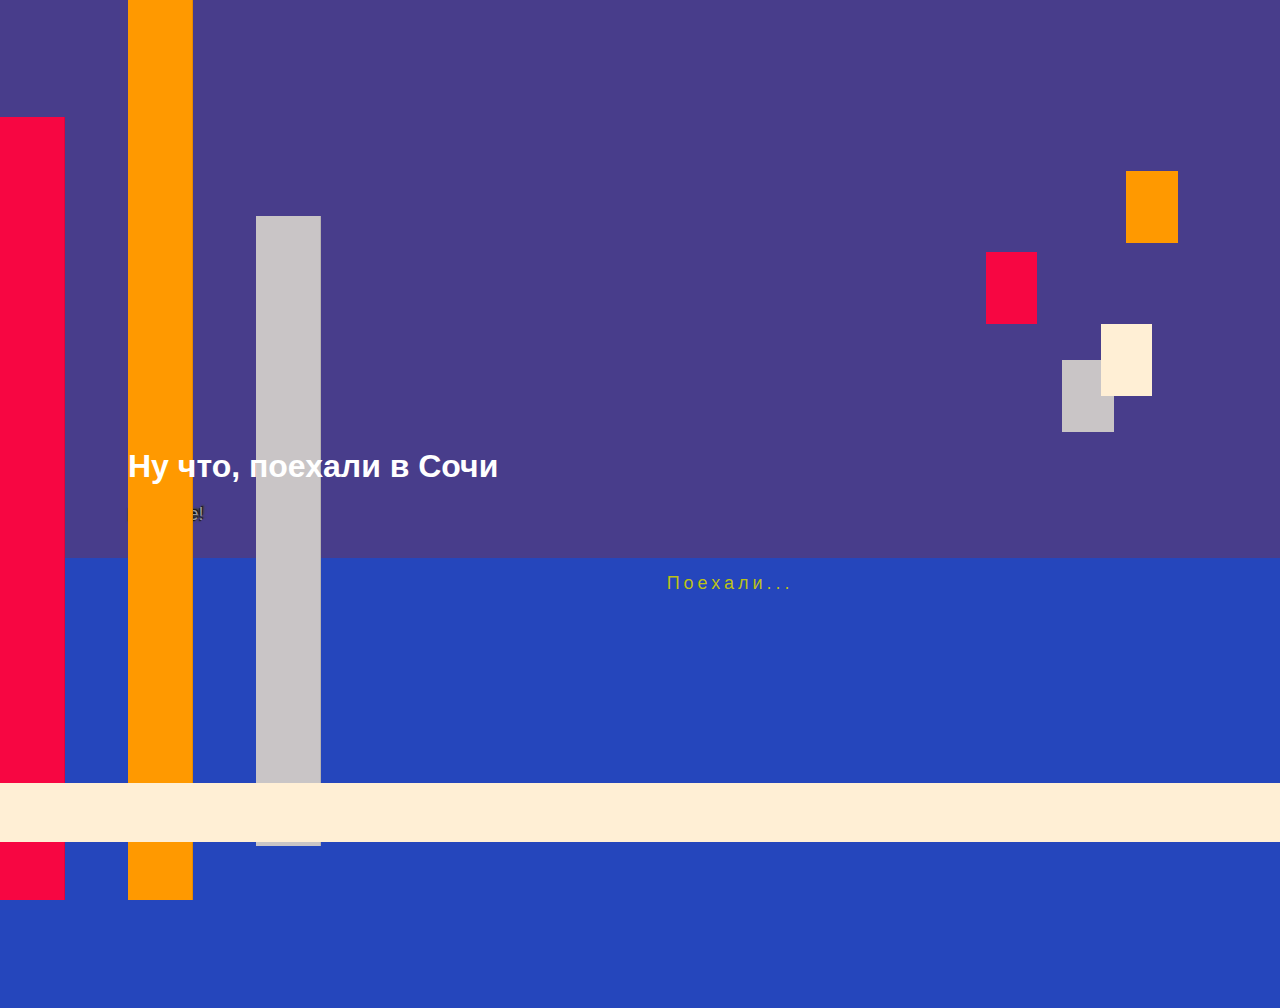
<file: index.html>
<!--
SHALSHALSHALSHALSHALSHALSHALSHALSHALSHALSHALSHALSHALSHALSHAL
SHALSHALSHALSHALSHALSHALSHALSHALSHALSHALSHALSHALSHALSHALSHAL
SHALSHALSHALSHALSHALSHALSHALSHALSHALSHALSHALSHALSHALSHALSHAL
SHAL                                                    ЕЦОВ
SHAL     BBBB   BBBB   BBBB      BBBBBBBBBBBBBBB        ЕЦОВ
SHAL     BBBB   BBBB   BBBB      BBBBBBBBBBBBBBBB       ЕЦОВ
SHAL     BBBB   BBBB   BBBB      BBBB         BBBB    	ЕЦОВ
SHAL     BBBB   BBBB   BBBB      BBBB         BBBB    	ЕЦОВ
SHAL     BBBB   BBBB   BBBB      BBBBBBBBBBBBBBBB       ЕЦОВ
SHAL     BBBB   BBBB   BBBB      BBBBBBBBBBBBBBBB       ЕЦОВ
SHAL     BBBB   BBBB   BBBB      BBBB         BBBB      ЕЦОВ
SHAL     BBBB   BBBB   BBBB      BBBB         BBBB      ЕЦОВ
SHAL     BBBB   BBBB   BBBB      BBBB         BBBB      ЕЦОВ
SHAL     BBBBBBBBBBBBBBBBBB      BBBBBBBBBBBBBBBBB      ЕЦОВ
SHAL     BBBBBBBBBBBBBBBBBB      BBBBBBBBBBBBBBB        ЕЦОВ
SHAL 												    ЕЦОВ	
SHAL     SHAL.SPB @ MAIL.RU                             ЕЦОВ
SHAL                                                    ЕЦОВ
SHAL                                                    ЕЦОВ
SHALSHALSHALSHALSHALSHALSHALSHALSHALSHALSHALSHALSHALSHALSHAL
SHALSHALSHALSHALSHALSHALSHALSHALSHALSHALSHALSHALSHALSHALSHAL
SHALSHALSHALSHALSHALSHALSHALSHALSHALSHALSHALSHALSHALSHALSHAL
-->

<!DOCTYPE html>
<html lang="ru">

<head>
	<meta charset="UTF-8">
	<meta name="viewport" content="width=device-width, initial-scale=1.0">
	<title>Сайт Поездка на юг</title>
	<meta name="description" content="Дорога Санкт-Петербург, Симферополь, Сочи, Крым" />
	<meta name="keywords" content="Санкт-Петербург, Симферополь, Сочи, Крым" />
	<link rel="stylesheet" href="assets/css/animate.css" />
	<link rel="stylesheet" type="text/css" href="style-i.css" />
</head>

<body style="overflow:hidden">

	<div class="header">
		<div class="line-orange animated fadeInLeft"></div>
	
		<div class="line-crimson animated fadeInLeft"></div>
	
		<div class="line-gray animated fadeInLeft"></div>
	
		<div class="line-papayas animated bounceInLeft"></div>

		<div class="cube-orange"></div>
		<div class="cube-crimson"></div>
		<div class="cube-gray"></div>
		<div class="cube-papayas"></div>

		<div class="header__logo">
			<h1> 				
				<!-- <div class="header__logo_collocation animated fadeInDownBig" > Ну что, </div> -->
				<div class="header__logo_collocation animated fadeInLeftBig" > Ну что, </div>
				<div class="header__logo_collocation" > поехали </div>
				<div class="header__logo_collocation" > в Сочи </div>
				<div class="header__logo_collocation" > и Крым?! </div>
			</h1> 
			<h2 class="animated fadeInLeftBig">На море!</h2>
		</div>

		<div class="header__logo_text_device">
			<h3>
				<div class="animated fadeInRightBig"> 
					<a class="click-clear-timeout" href="device.html" target="_blank">Поехали...</a>
				</div>
			</h3>
		</div>

		<div class="header__logo_text_gadget">
			<h3>
				<div class="animated fadeInRight">
					<a class="click-clear-timeout" href="gadget.html" target="_blank">Поехали...</a>
				</div>
			</h3>
	</div>



	<script src="script-i.js" type="text/javascript"></script>
</body>

</html>
</file>
<file: style-i.css>
@charset "UTF-8";@import url(https://fonts.googleapis.com/css2?family=Open+Sans:ital,wght@0,300;0,400;0,600;0,700;0,800;1,300;1,400;1,600;1,700;1,800&display=swap);*{font-family:'Work Sans',sans-serif}body{background-color:#fff;margin:0}h1{margin:0 0 15px 0;padding:15px 0 5px 0;color:#000}h2{padding:15px 0 5px 0;color:#000}h3{padding:15px 0 5px 0;color:#000}.header{position:absolute;width:100%;height:100%;background-color:#fff;margin-left:auto;margin-right:auto}.header__logo{height:62%;display:block;background-color:#483d8b}.header__logo h1{font-size:300%;padding:22px 0 0 0;color:#fff;text-decoration:none;padding-top:25%;z-index:100}.header__logo h2{font:normal 130% 'century gothic',arial,sans-serif;padding:4px 0 0 0;color:#999;z-index:100;text-shadow:1px -1px 1px #111,-1px 1px 1px #111,2px -2px 2px #474747,-2px 2px 2px #4b4a4a}.header__logo h1,.header__logo h2{padding-left:30%;z-index:10}.header__logo_text_device{height:50%;background-color:#2546bc;display:block}.header__logo_text_device h3{float:right;font-variant:100%;padding-right:38%;letter-spacing:4px;z-index:10}.header__logo_text_device h3 a{color:#cccf04ea;text-decoration:none}.header__logo_text_device h3 a:hover{outline:0;text-decoration:none;color:#eff706}.header__logo_text_gadget{height:38%;background-color:#2546bc;display:none}.header__logo_text_gadget h3{float:right;line-height:1.5em;padding-right:38%}.header__logo_text_gadget h3 a{color:#cccf04ea;text-decoration:none}.header__logo_text_gadget h3 a:hover{outline:0;text-decoration:none;color:#eff706}.header__logo_collocation{position:relative;display:inline-block}.click-clear-timeout{font:normal 200% 'century gothic',arial,sans-serif;font-size:100%}.line-orange{position:absolute;display:flex;flex-direction:column;justify-content:space-between;align-items:center;top:0;width:5%;height:100%;border-right:1px solid rgba(0,0,0,.1);background-color:#f90;left:10%}.line-crimson{position:absolute;display:flex;flex-direction:column;justify-content:space-between;align-items:center;top:13%;width:5%;height:87%;border-right:1px solid rgba(0,0,0,.1);background-color:#f70642}.line-gray{position:absolute;display:flex;flex-direction:column;justify-content:space-between;align-items:center;top:24%;width:5%;height:70%;border-right:1px solid rgba(0,0,0,.1);background-color:#c9c5c6;left:20%}.line-papayas{position:absolute;left:0;width:100%;display:flex;background-color:#ffefd5;top:87%;bottom:58px}.cube-crimson,.cube-gray,.cube-orange,.cube-papayas{position:absolute;width:4%;height:8%;display:flex}.cube-orange{left:88%;top:19%;background-color:#f90}.cube-crimson{left:77%;top:28%;background-color:#f70642}.cube-gray{left:83%;top:40%;background-color:#c9c5c6}.cube-papayas{left:86%;top:36%;background-color:#ffefd5}@media (max-width:1024px) and (min-width:800px){.header__logo_text_gadget{display:block}.header__logo_text_device{display:none}.header__logo h1{padding-top:40%;padding-left:30%;font-size:40px}.header__logo h2{font-size:22px;padding-left:30%}}@media (max-width:767px){.header__logo_text_gadget{display:block}.header__logo_text_device{display:none}.cube-crimson,.cube-gray,.cube-orange,.cube-papayas{display:none}.header__logo h2{font:normal 130% 'century gothic',arial,sans-serif;padding:4px 0 0 0;color:#999;z-index:100;text-shadow:none}}@media (max-width:800px){.header__logo h1{padding-top:40%;padding-left:32%;font-size:22px}.header__logo h2{font-size:22px;padding-left:32%}.header h3{margin:30px -46px;font-size:18px}}@media (max-width:640px){.header__logo h1{padding-top:40%;padding-left:32%;font-size:22px}.header__logo h2{font-size:22px;padding-left:32%}.header h3{margin:30px -46px;font-size:18px}}@media (max-width:1280px) and (max-height:1024px){.header__logo h1{padding-top:40%;padding-left:32%;font-size:40px;z-index:100}.header__logo h2{font-size:28px;padding-left:32%}.header h3{margin:0 0;font-size:20px}}@media (max-width:1280px) and (max-height:950px){.header__logo h1{padding-top:35%;font-size:200%;padding-left:10%}.header__logo h2{font-size:18px;padding-left:10%}.header h3{margin:0 0;font-size:18px}}@media (max-width:1280px) and (max-height:800px){.header__logo h1{padding-top:30%;font-size:200%;padding-left:10%;z-index:100}.header__logo h2{font-size:18px;padding-left:10%}.header h3{margin:0 0;font-size:18px}}@media (max-width:1024px) and (max-height:1366px){.header__logo h1{padding-top:70%;font-size:200%}.header__logo h2{font-size:150%}.header h3{margin:0 0;font-size:150%}}@media (max-width:1024px) and (max-height:768px){.header__logo h1{padding-top:366px}.header h3{margin:0 0}}@media (max-width:800px) and (max-height:1280px){.header__logo h1{padding-top:82%;font-size:200%;padding-left:10%}.header__logo h2{font-size:18px;padding-left:10%}.header h3{margin:0 0;font-size:18px}}@media (max-width:800px) and (max-height:600px){.header__logo h1{padding-top:250px;font-size:24px}.header__logo h2{font-size:18px}.header h3{margin:0 0;font-size:18px}}@media (max-width:768px) and (max-height:1024px){.header__logo h1{padding-top:70%;font-size:24px}.header__logo h2{font-size:18px}.header h3{margin:0 0;font-size:18px}}@media (max-width:640px) and (max-height:480px){.header__logo h1{padding-top:213px;font-size:24px}.header__logo h2{font-size:18px}.header h3{margin:0 0;font-size:18px}}@media (max-width:640px) and (max-height:360px){.header__logo h1{padding-top:138px;font-size:24px}.header__logo h2{font-size:18px}.header h3{margin:0 0;font-size:18px}}@media (max-width:600px) and (max-height:1024px){.header__logo h1{padding-top:540px;font-size:24px;padding-left:28%}.header__logo h2{font-size:18px;padding-left:28%}.header h3{margin:0 0;font-size:18px}}@media (max-width:600px) and (max-height:960px){.header__logo h1{padding-top:500px;font-size:24px;padding-left:28%}.header__logo h2{font-size:18px;padding-left:28%}.header h3{margin:0 0;font-size:18px}}@media (max-width:540px) and (max-height:720px){.header__logo h1{padding-top:300px;font-size:24px;padding-left:18%}.header__logo h2{font-size:18px;padding-left:18%}.header h3{margin:0 0;font-size:18px}}@media (max-width:480px) and (max-height:854px){.header__logo h1{padding-top:82%;font-size:18px;padding-left:10%}.header__logo h2{font-size:18px;padding-left:10%}.header h3{margin:0 0;font-size:18px}}@media (max-width:412px) and (max-height:732px){.header__logo h1{padding-top:82%;font-size:18px;padding-left:10%}.header__logo h2{font-size:18px;padding-left:10%}.header h3{margin:0 0;font-size:18px}}@media (max-width:384px) and (max-height:640px){.header__logo h1{padding-top:82%;font-size:18px;padding-left:10%}.header__logo h2{font-size:18px;padding-left:10%}.header h3{margin:0 0;font-size:18px}}@media (max-width:360px){.header__logo h1{padding-top:65%;font-size:18px;padding-left:10%}.header__logo h2{font-size:18px;padding-left:10%}.header h3{margin:0 0;font-size:18px}}@media (max-width:360px) and (max-height:640px){.header__logo h1{padding-top:75%;font-size:18px;padding-left:10%}.header__logo h2{font-size:18px;padding-left:10%}.header h3{margin:0 0;font-size:18px}}@media (max-width:326px){.header__logo h1{padding-top:65%;font-size:18px;padding-left:5%}.header__logo h2{font-size:18px;padding-left:5%}.header h3{margin:0 0;font-size:18px}}@media (max-width:320px) and (max-height:480px){.header__logo h1{padding-top:182px;font-size:18px;padding-left:10%}.header__logo h2{font-size:18px;padding-left:10%}.header h3{margin:0 0;font-size:18px}}@media (max-width:280px) and (max-height:653px){.header__logo h1{padding-top:106%;font-size:14px;padding-left:10%}.header__logo h2{font-size:12px;padding-left:10%}.header h3{margin:0 0;font-size:12px}}@media (max-width:240px) and (max-height:320px){.header__logo h1{padding-top:100px;font-size:14px;padding-left:10%}.header__logo h2{font-size:12px;padding-left:10%}.header h3{margin:0 0;font-size:12px}}br{margin-top:5px}.accordion{max-width:700px}.accordion-head{display:flex;align-items:center;width:100%;min-height:50px;padding:0 20px;border:1px solid rgba(0,0,0,.2);font-size:18px;color:#343a40;cursor:pointer}.accordion-head--active{color:#025fff}.accordion-content{max-height:0;opacity:0;overflow:hidden;transition:opacity .5s,max-height .6s,padding .1s;background-color:#fff;border:1px solid #e0d3d3;border-top:none;border-radius:0 0 4px 4px}.accordion-content-active{overflow:visible;opacity:1}.accordion-inner{display:block;padding:20px}.btn{display:inline-block;padding:10px 20px;border:1px solid #025fff;background-color:transparent;border-radius:4px;cursor:pointer;color:#343a40;font-weight:400;text-align:center;vertical-align:middle;font-size:14px;line-height:1.5;transition:all .2s}.btn:hover{background-color:#357fff;color:#fff}.btn-primary{background-color:#025fff;border-color:#025fff;color:#fff}.btn-primary:hover{background-color:#004cce}.btn-success{background-color:#2a9924;border-color:#2a9924;color:#fff}.btn-success:hover{background-color:#1f701a}.btn-danger{background-color:#ea2e41;border-color:#ea2e41;color:#fff}.btn-danger:hover{background-color:#d01528}.btn-warning{background-color:#ffc907;border-color:#ffc907;color:#fff}.btn-warning:hover{background-color:#d3a500}.btn-dark{background-color:#343a40;border-color:#343a40;color:#fff}.btn-dark:hover{background-color:#1d2124}.btn-gray{background-color:#aaa9a9;border-color:#aaa9a9;color:#6f3a96}.btn-gray:hover{background-color:#918f8f;color:#fff}.btn-outline-primary{border-color:#025fff;color:#025fff}.btn-outline-primary:hover{background-color:#025fff}.btn-outline-success{border-color:#2a9924;color:#2a9924}.btn-outline-success:hover{background-color:#2a9924}.btn-outline-danger{border-color:#ea2e41;color:#ea2e41}.btn-outline-danger:hover{background-color:#ea2e41}.btn-outline-warning{border-color:#ffc907;color:#ffc907}.btn-outline-warning:hover{background-color:#ffc907}.btn-outline-dark{border-color:#343a40;color:#343a40}.btn-outline-dark:hover{background-color:#343a40}.btn-block{display:block;width:100%}.carousel{margin:5px 0;width:533px;width:534px;position:relative}.carousel-indicators{position:absolute;right:0;bottom:0;left:0;z-index:15;display:flex;justify-content:center;margin-right:15%;margin-left:15%;list-style:none}.carousel-indicators li{box-sizing:content-box;flex:0 1 auto;width:30px;height:6px;margin-right:3px;margin-left:3px;cursor:pointer;background-color:#fffefe;background-clip:padding-box;border-top:10px solid transparent;border-bottom:10px solid transparent;opacity:.5;transition:opacity .6s ease}.carousel-indicators li:hover{opacity:.9;background-color:#2546bc}.carousel-indicators .active{opacity:1}.carousel-inner{width:533px;height:400px;position:relative;overflow:hidden}.carousel-slides{height:100%;display:flex}.carousel-item{height:100%}.carousel-item img{width:100%;height:100%;object-fit:cover}.carousel-item iframe{width:100%;height:100%;object-fit:cover}.carousel-next,.carousel-prev{position:absolute;top:0;bottom:0;z-index:1;display:flex;justify-content:center;align-items:center;width:15%;color:#fff;opacity:0;text-align:center;font-size:40px;transition:opacity .15s ease;text-decoration:none}.carousel-next:hover,.carousel-prev:hover{opacity:.5;background-color:rgba(0,0,0,.2)}.carousel-prev{left:0}.carousel-next{right:0}.carousel-content{position:absolute;top:0;bottom:0;left:15%;right:15%;z-index:0;display:flex;opacity:0;transition:opacity .15s ease;text-decoration:none}.carousel-content:hover{opacity:.5;background-color:rgba(0,0,0,.2)}.pageup{transform:rotate(0);cursor:pointer;left:10px;top:90%;position:fixed;width:26px;height:26px;z-index:1000;background-color:#fff;border:1px solid #fff;transition:1s all}.pageup:hover path{fill:#000;transition:fill .5s ease-out}.icon-colors{--color-1:#093963;--color-2:#ef5b49;--color-3:#cacaea}.text-center{text-align:center}.indent40{text-indent:40px}.block-center{margin:0 auto}.pWidth{text-align:justify}.pRight{text-align:right}.pLeft{text-align:left}.pTop{vertical-align:top}.hidden{visibility:hidden}.visible{visibility:visible}.d-none{display:none}.d-block{display:block}.d-flex{display:flex}.f-centered{justify-content:center;align-items:center}.f-space-around{justify-content:space-around}.f-space-between{justify-content:space-between}.fz-14{font-size:14px}.fz-15{font-size:15px}.fz-16{font-size:16px}.fz-18{font-size:18px}.fz-20{font-size:20px}.fz-24{font-size:24px}.fz-28{font-size:28px}.bold{font-weight:700}.normal{font-weight:400}.thin{font-weight:300}.italic{font-style:italic}.fs-normal{font-style:normal}.text-color-primary{color:#025fff}.text-color-danger{color:#ea2e41}.text-color-success{color:#2a9924}.text-color-warning{color:#ffc907}.text-color-dark{color:#343a40}.text-color-black{color:#000}.text-color-navy{color:navy}.text-color-white{color:#fff}.text-color-smoky{color:#f5f5f5}.text-color-heavenly{color:#7fc7ff}.underline{text-decoration:underline}.underline-none{text-decoration:none}.underline-none{text-decoration:none}.border{border:1px solid rgba(0,0,0,.2)}.text-shadow1{text-shadow:1px -1px 1px #111,-1px 1px 1px #111,2px -2px 2px #999,-2px 2px 2px #999}.text-shadow2{text-shadow:-1px -1px 1px #111,2px 2px 1px #999}.text-shadow3{text-shadow:0 1px 0 #c9cfce,0 2px 0 #bcc2c2,0 3px 0 #afb6b6,0 4px 0 #a4adac,0 5px 0 #9fa8a7,0 6px 0 #99a3a2,0 7px 0 #97a1a0,0 8px 0 #949e9d,0 0 5px rgba(0,0,0,.05),0 1px 3px rgba(0,0,0,.2),0 3px 5px rgba(0,0,0,.2),0 5px 10px rgba(0,0,0,.2),0 10px 10px rgba(0,0,0,.2),0 20px 20px rgba(0,0,0,.3)}.text-shadow4{text-shadow:1px -1px 0 #767676,-1px 1px 1px #737272,-2px 2px 1px #767474,-3px 3px 1px #787777,-4px 4px 1px #7b7a7a,-5px 5px 1px #7f7d7d,-6px 6px 1px #828181,-7px 7px 1px #868585,-8px 8px 1px #8b8a89,-9px 9px 1px #8f8e8d,-10px 10px 1px #949392,-11px 11px 1px #999897,-12px 12px 1px #9e9c9c,-13px 13px 1px #a3a1a1,-14px 14px 1px #a8a6a6,-15px 15px 1px #adabab,-16px 16px 1px #b2b1b0,-17px 17px 1px #b7b6b5,-18px 18px 1px #bcbbba,-19px 19px 1px #c1bfbf,-20px 20px 1px #c6c4c4,-21px 21px 1px #cbc9c8,-22px 22px 1px #cfcdcd,-23px 23px 1px #d4d2d1,-24px 24px 1px #d8d6d5,-25px 25px 1px #dbdad9,-26px 26px 1px #dfdddc,-27px 27px 1px #e2e0df,-28px 28px 1px #e4e3e2}.m5{margin:5px}.m10{margin:10px}.m20{margin:20px}.m30{margin:30px}.mt-10{margin-top:10px}.mt-20{margin-top:20px}.mt-30{margin-top:30px}.mt-40{margin-top:40px}.mt-3per{margin-top:3%}.mr-30{margin-right:30px}.mr-20{margin-right:20px}.mr-10{margin-right:10px}.ml-10{margin-left:10px}.ml-20{margin-left:20px}.ml-30{margin-left:30px}.mb-0{margin-bottom:0}.mb-10{margin-bottom:10px}.mb-20{margin-bottom:20px}.mb-30{margin-bottom:30px}.mb-40{margin-bottom:40px}.ml-20{margin-left:20px}.mn-3per{margin:3%}.mn-4per{margin:4%}.mn-5per{margin:5%}.mt-5per{margin-top:5%}.mb-5per{margin-bottom:5%}.p10{padding:10px}.p20{padding:20px}.pt-10{padding-top:10px}.pr-10{padding-right:10px}.pb-10{padding-bottom:10px}.pl-10{padding-left:10px}.pt-20{padding-top:20px}.pr-20{padding-right:20px}.pb-20{padding-bottom:20px}.pl-20{padding-left:20px}.w-100{width:100%}.w-50{width:50%}.w-75{width:75%}.w-40{width:40%}.w-35{width:35%}.w-30{width:30%}.w-25{width:25%}.w-300{width:300px}.w-500{width:500px}.h-100{height:100%}.h-50{height:50%}.h-300{height:300px}.h-500{height:500px}table{border:1px solid grey}th{border:1px solid grey;width:33%}td{border:1px solid grey}table{width:100%;font-size:15px}.cursor-help{cursor:help}.cursor-pointer{cursor:pointer}
</file>
